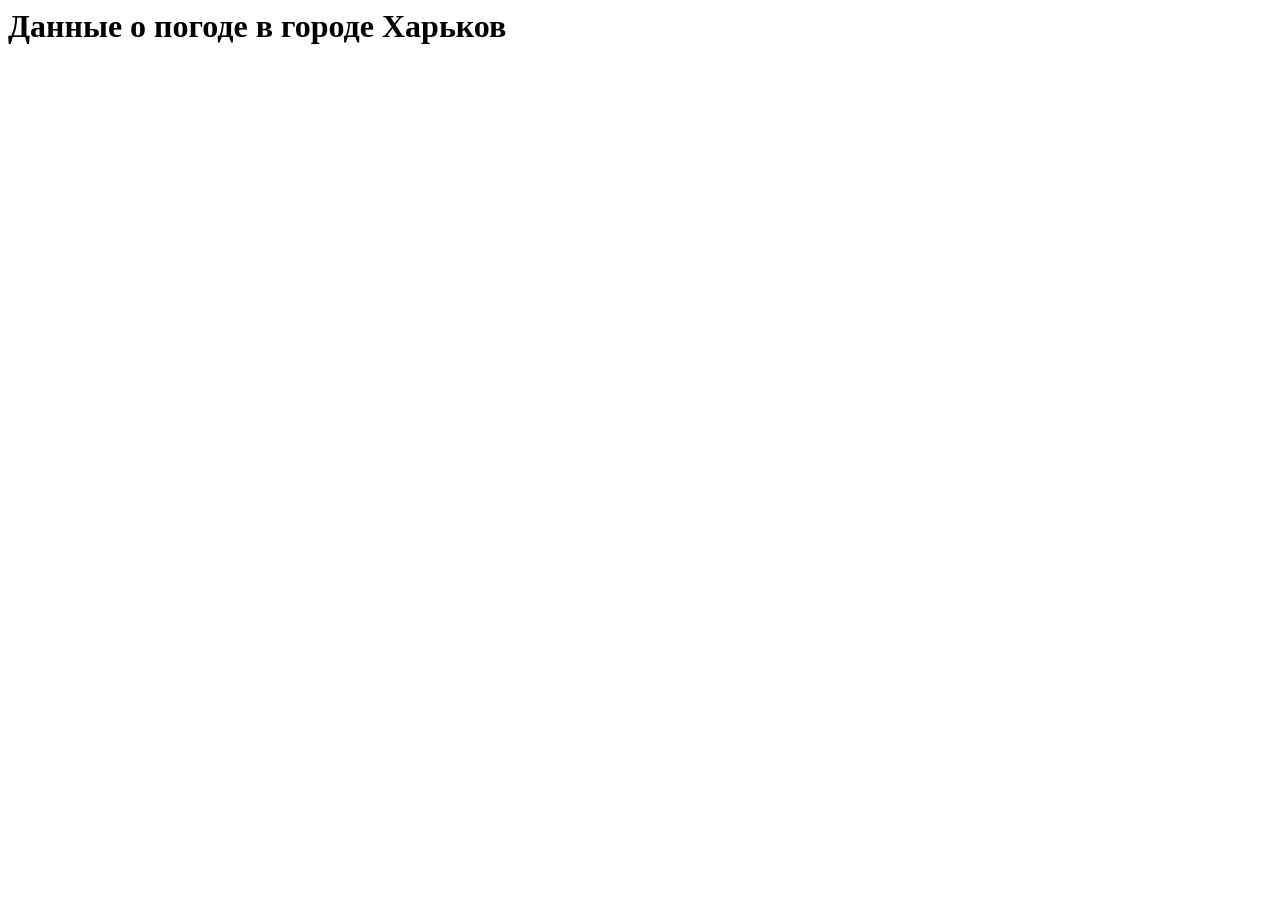
<file: 6_lesson/request.html>
<!-- <!DOCTYPE html> -->
<html lang="en">
<head>
    <link rel="stylesheet" type="text/css" href="request.css">
    <title>Document</title> 
</head>
<body>
    <h1>Данные о погоде в городе Харьков</h1>
    <div>
        
        <ul class="ul1"></ul>
    </div>
   


    
      
    <script src="./request.js"></script>
 
        
    
</body>
</html>
</file>
<file: 6_lesson/request.css>
.ul1{
    background-color: yellow;

}
</file>
